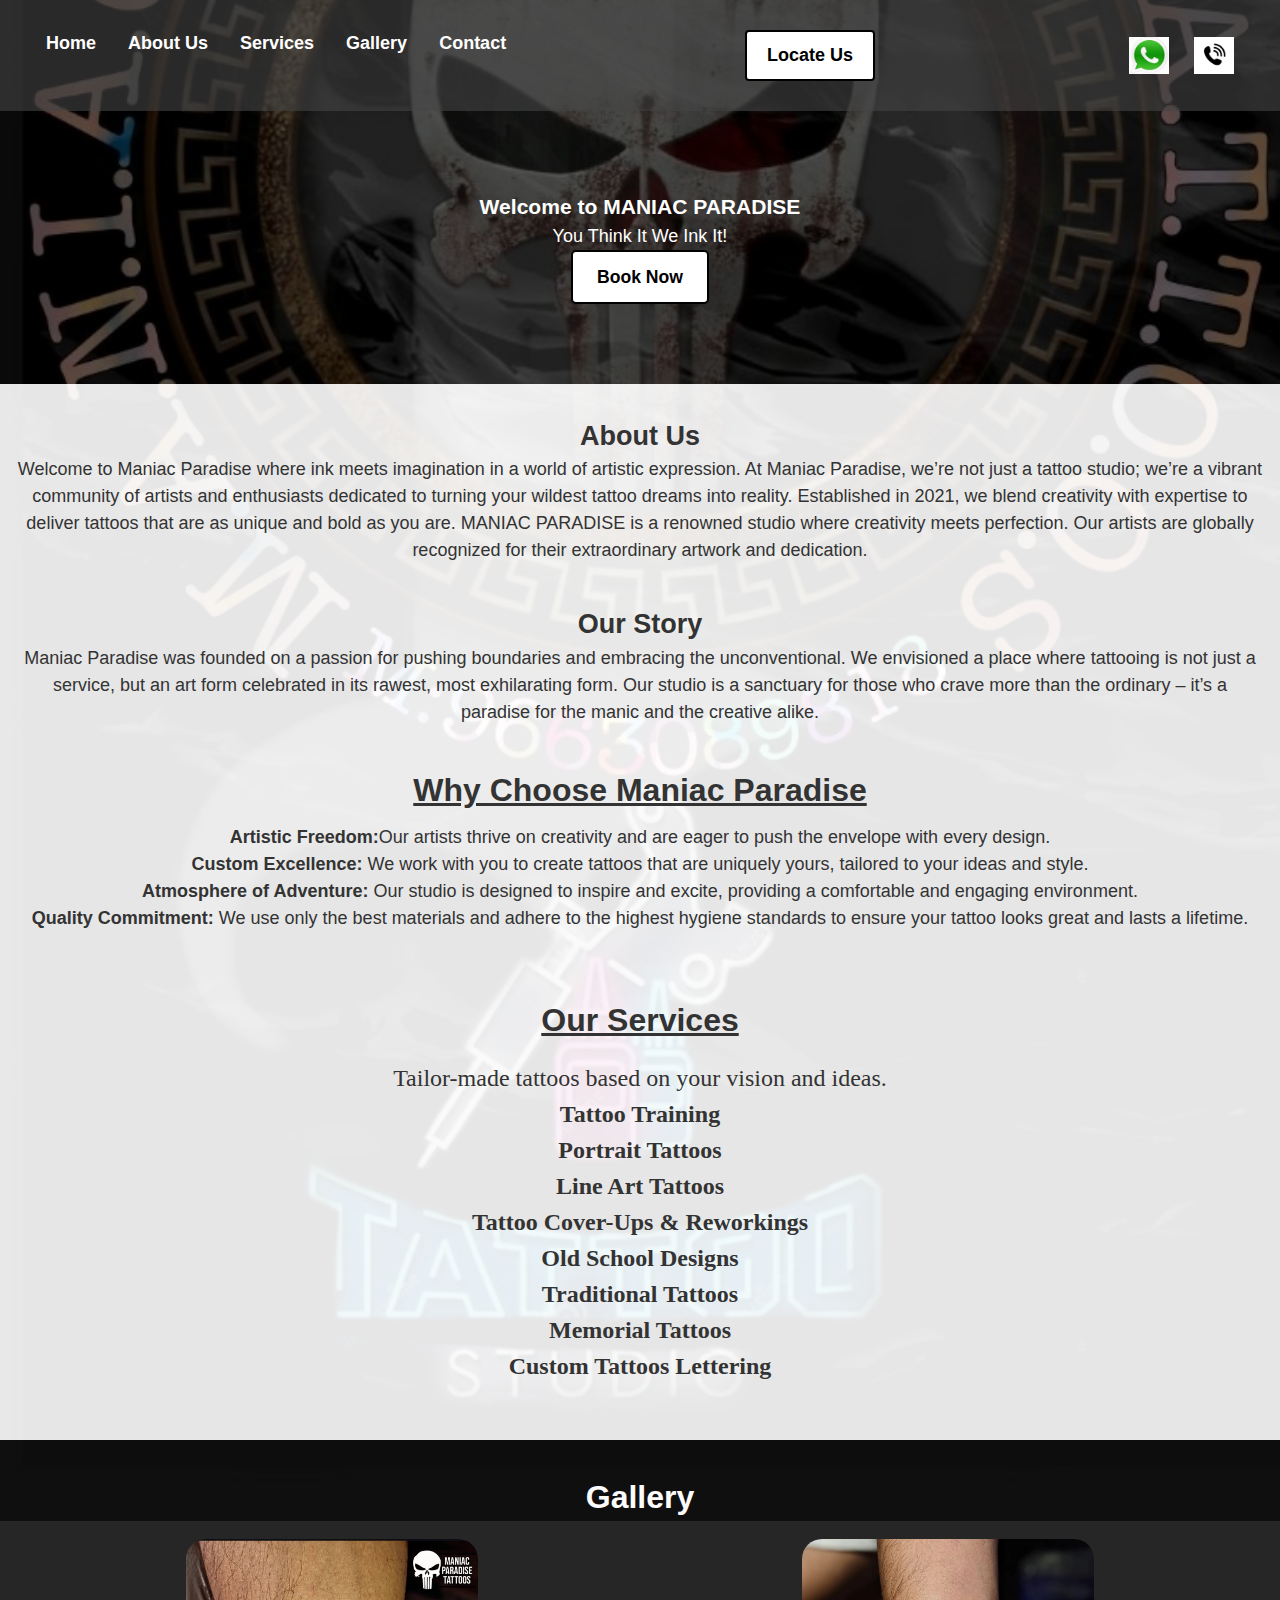
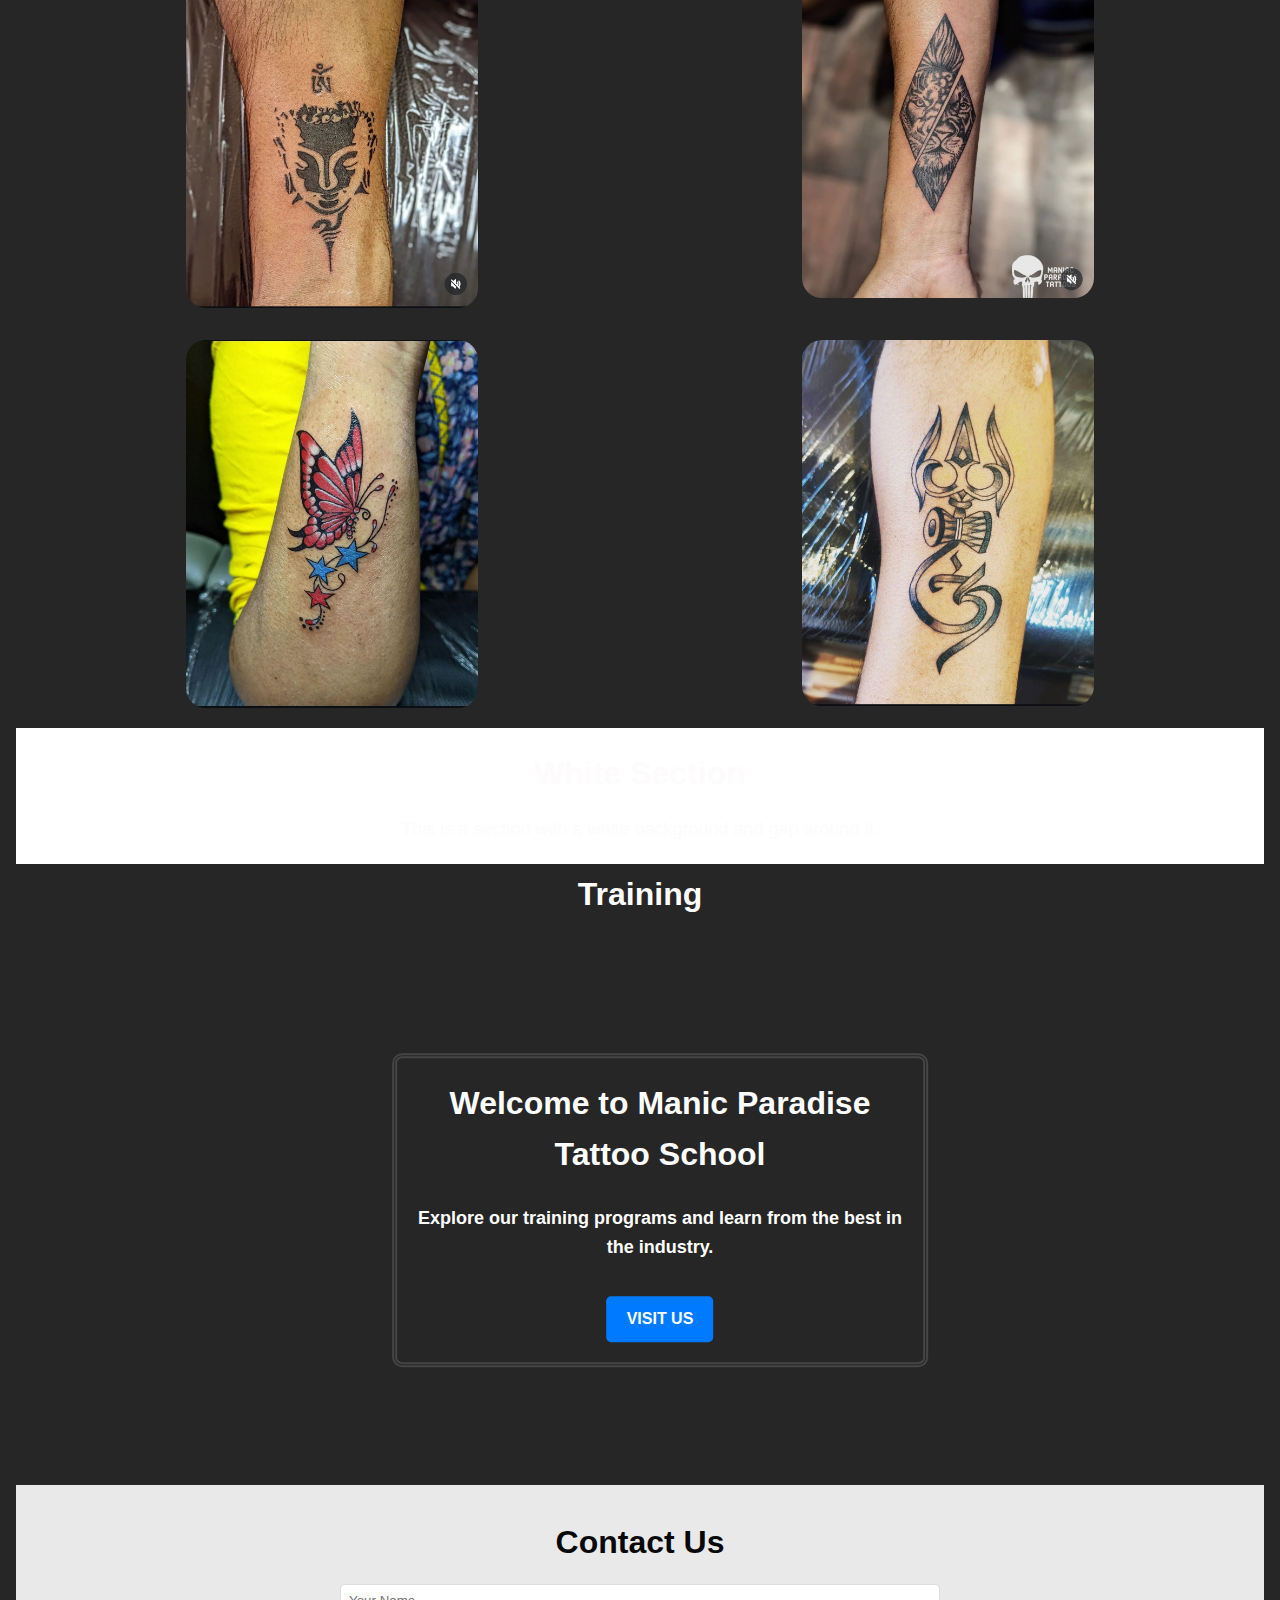
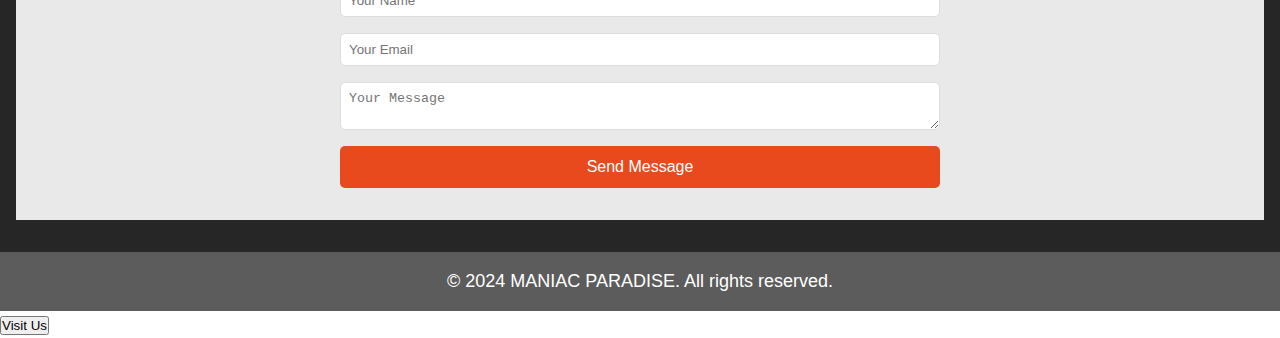
<file: index.html>
<!DOCTYPE html>
<html lang="en">
<head>
    <meta charset="UTF-8">
    <meta name="viewport" content="width=device-width, initial-scale=1.0">
    <title>MANIAC PARADISE</title>
    <link rel="stylesheet" href="index.css">
    <script>
        function visitUs() {
            window.open('training.html', '_blank');
        }
    </script>
</head>
<body>
    <!-- Header Section -->
    <header>
        <nav>
            <ul>
                <li><a href="#home">Home</a></li>
                <li><a href="#about">About Us</a></li>
                <li><a href="#services">Services</a></li>
                <li><a href="#gallery">Gallery</a></li>
                <li><a href="#contact">Contact</a></li>
                <li class="locate-us"><a href="https://www.google.com/maps/dir//Jayashree+clinic+building,+Venkateshwara+temple+road,+Vijayapura+Town,+Karnataka+562135/@13.3335258,77.7347497,13z/data=!4m8!4m7!1m0!1m5!1m1!1s0x3bb1fd571fedfe9f:0xe0602a83ec986342!2m2!1d77.8028354!2d13.297205?entry=ttu" target="_blank">Locate Us</a></li>
                <li class="social-buttons">
                    <a href="https://wa.me/6362702300" target="_blank" class="whatsapp-button" aria-label="WhatsApp">
                        <img src="[data-uri]" alt="WhatsApp">
                    </a>
                    <a href="tel:+9663089818" class="call-button" aria-label="Call">
                        <img src="[data-uri]" alt="Call">
                    </a>
                </li>
                    </ul>
        </nav>
    </header>

    <!-- Hero Section -->
    <section id="hero">
        <div class="hero-text">
            <h3>Welcome to MANIAC PARADISE</h3>
            <p>You Think It We Ink It!</p>
            <a href="#contact" class="cta-button">Book Now</a>
        </div>
    </section>

    <!-- About Section -->
    <section id="about">
        <h2>About Us</h2>
        <p> Welcome to Maniac Paradise  where ink meets imagination in a world of artistic expression. At Maniac Paradise, we’re not just a tattoo studio; we’re a vibrant community of artists and enthusiasts dedicated to turning your wildest tattoo dreams into reality. Established in 2021, we blend creativity with expertise to deliver tattoos that are as unique and bold as you are. MANIAC PARADISE is a renowned studio where creativity meets perfection. Our artists are globally recognized for their extraordinary artwork and dedication.</p>
        <div style="margin-bottom: 40px;"></div> 

        <h2>Our Story</h2>
        <p>Maniac Paradise was founded on a passion for pushing boundaries and embracing the unconventional. We envisioned a place where tattooing is not just a service, but an art form celebrated in its rawest, most exhilarating form. Our studio is a sanctuary for those who crave more than the ordinary – it’s a paradise for the manic and the creative alike. </p>
        <div style="margin-bottom: 40px;"></div> 

        <h1><u>Why Choose Maniac Paradise</u></h1>
        <div style="margin-bottom: 10px;"></div> 
    <p><b>Artistic Freedom:</b>Our artists thrive on creativity and are eager to push the envelope with every design. </p>
    <p><b>Custom Excellence:</b> We work with you to create tattoos that are uniquely yours, tailored to your ideas and style.</p>
    <p><b>Atmosphere of Adventure:</b> Our studio is designed to inspire and excite, providing a comfortable and engaging environment.</p>
    <p><b>Quality Commitment:</b> We use only the best materials and adhere to the highest hygiene standards to ensure your tattoo looks great and lasts a lifetime.</p>
</section>

    <!-- Services Section -->
    <section id="services">
        <h2><u>Our Services</u></h2>
        <div class="service-item">
            
            <p>Tailor-made tattoos based on your vision and ideas.</p>
            <p><b>Tattoo Training</b></p>
            <p><b>Portrait Tattoos</b></p>
            <p><b>Line Art Tattoos</b></p>
            <p><b>Tattoo Cover-Ups & Reworkings</b></p>
            <p><b>Old School Designs</b></p>
            <p><b>Traditional Tattoos</b></p>
            <p><b>Memorial Tattoos</b></p>
            <p><b>Custom Tattoos Lettering</b></p>
        </div>
    </section>

    <!-- Gallery Section -->
    <section id="gallery">
        <h2>Gallery</h2>
        <div class="gallery-images">
            <!-- Add your images here -->
            <img src="src/buddha.jpg" alt="Tattoo 1">
            <img src="src/lion.jpg" alt="Tattoo 2">
            <img src="src/butterfly.jpg" alt="Tattoo 3">
            <img src="src/damaruka.jpg" alt="Tattoo 4">
        </div>

        <section id="white-section">
            <h2>White Section</h2>
            <p>This is a section with a white background and gap around it.</p>
        </section> 

        
        <section id="training">
            <h2>Training</h2>
            <div class="training-box">
              <div class="content-box">
                <h1>Welcome to Manic Paradise Tattoo School</h1>
                <h4>Explore our training programs and learn from the best in the industry.</h4>
                <a href="visit-us.html" class="visit-button" target="_blank">Visit Us</a>

              </div>
              <!-- <img src="C:\Users\mubee\OneDrive\Desktop\React Projects\nag code\maniac-v2\src\Screenshot_20240821-192111.png" alt="Tattoo 1" class="top-right"> -->
              <!-- <img src="C:\Users\mubee\OneDrive\Desktop\React Projects\nag code\maniac-v2\src\Screenshot_20240821-192139.png" alt="Tattoo 2" class="bottom-left"> -->
            </div>
          </section>
          
          
          
          


          

     <!-- Contact Section -->
     <section id="contact">
        <h2>Contact Us</h2>
        <form id="contact-form" class="contact-form" action="#">
            <input type="text" id="name" placeholder="Your Name" required>
            <input type="email" id="email" placeholder="Your Email" required>
            <textarea id="message" placeholder="Your Message" required></textarea>
            <button type="submit">Send Message</button>
        </form>
    </section>



    <script>
    document.getElementById('contact-form').addEventListener('submit', function(event) {
        event.preventDefault(); // Prevent the form from submitting the default way

        // Get form data
        var name = encodeURIComponent(document.getElementById('name').value);
        var email = encodeURIComponent(document.getElementById('email').value);
        var message = encodeURIComponent(document.getElementById('message').value);

        // Create the message body
        var messageBody = `Name: ${name}%0AEmail: ${email}%0AMessage: ${message}`;

        // WhatsApp URL with pre-filled message
        var whatsappURL = `https://wa.me/6362702300?text=${messageBody}`;

        // Redirect to WhatsApp
        window.location.href = whatsappURL;
    });
    </script>
    </section>

    <!-- Footer Section -->
    <footer>
        <p>&copy; 2024 MANIAC PARADISE. All rights reserved.</p>
    </footer>
    <button id="visit-button" onclick="visitUs()">Visit Us</button>
</body>
</html>
</file>
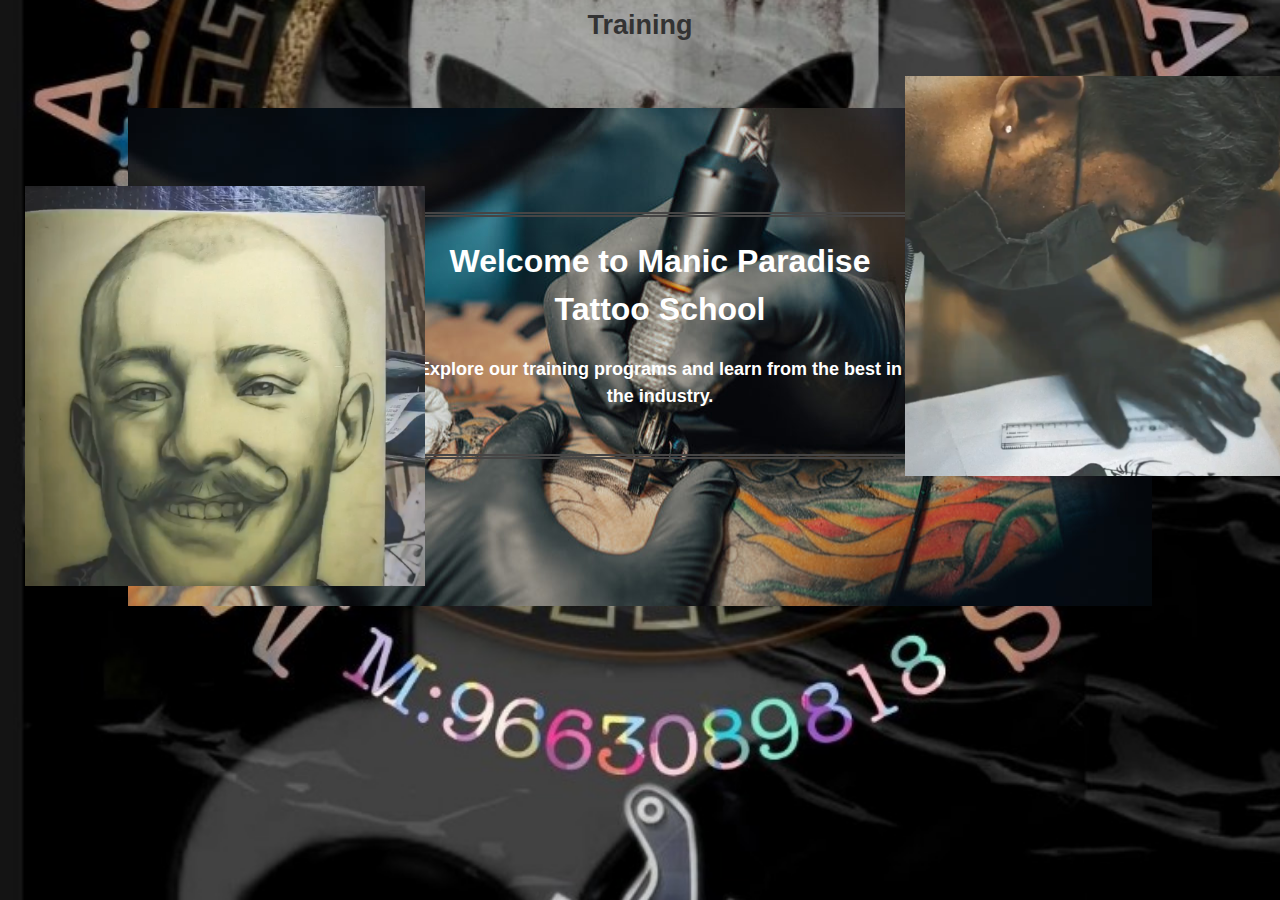
<file: training.html>
<!DOCTYPE html>
<html lang="en">
<head>
    <meta charset="UTF-8">
    <meta name="viewport" content="width=device-width, initial-scale=1.0">
    <title>MANIAC PARADISE - Training</title>
    <link rel="stylesheet" href="index.css">
</head>
<body>
    <section id="training">
        <h2>Training</h2>
        <div class="training-box">
            <div class="content-box">
                <h1>Welcome to Manic Paradise Tattoo School</h1>
                <h4>Explore our training programs and learn from the best in the industry.</h4>
            </div>
            <img src="/src/Screenshot_20240821-192111.png" alt="Tattoo 1" class="top-right">
            <img src="/src/Screenshot_20240821-192139.png" alt="Tattoo 2" class="bottom-left">
        </div>
    </section>
</body>
</html>
</file>
<file: index.css>
/* styles.css */

/* Reset some default browser styles */
body, h1, h2, h3, p, ul, li, a, form, input, textarea, button {
    margin: 0;
    padding: 0;
    box-sizing: border-box;
}

/* Basic styling */
body {
    font-family: Arial, sans-serif;
    line-height: 1.6;
    color: #333;
    background: url('src/maniac\ logo.jpg') no-repeat center center fixed;
    background-size: cover; /* Ensure the image covers the whole page */
}

/* Header and navigation */
header {
    background: rgba(51, 51, 51, 0.8); /* Semi-transparent background */
    color: #fff;
    padding: 1rem 0;
}

nav ul {
    list-style: none;
    display: flex;
    justify-content: center;
}

nav ul li {
    margin: 0 1rem;
}

nav ul li a {
    color: #fff;
    text-decoration: none;
    font-weight: bold;
}

nav ul li a:hover {
    text-decoration: underline;
}

.locate-us {
    margin-left: auto; /* Push "Locate Us" to the far right */
}

.locate-us a {
    display: inline-block;
    padding: 10px 20px; /* Adjust padding for the white box */
    background-color: white; /* White background for the box */
    color: black; /* Black text color */
    border: 2px solid black; /* Border around the white box */
    border-radius: 4px; /* Rounded corners for the box */
    text-decoration: none; /* Remove underline */
    font-weight: bold; /* Bold text */
}

.locate-us a:hover {
    background-color: black; /* Change background on hover */
    color: white; /* Change text color on hover */
}

/* Social Buttons Styles */
.social-buttons {
    display: flex;
    align-items: center;
    margin-left: 20px; /* Space between "Locate Us" and social buttons */
}

.social-buttons a {
    display: inline-block;
    margin-left: 15px; /* Space between buttons */
}

.social-buttons img {
    width: 40px; /* Increase size of icons */
    height: auto; /* Maintain aspect ratio */
    vertical-align: middle; /* Align icons vertically */
    transition: transform 0.3s; /* Smooth transition for hover effect */
}

.social-buttons img:hover {
    transform: scale(1.1); /* Slightly enlarge the icon on hover */
}

/* Hero section */
#hero {
    background: rgba(0, 0, 0, 0.5); /* Semi-transparent overlay for text readability */
    color: #fff;
    text-align: center;
    padding: 5rem 1rem;
}

.cta-button {
    display: inline-block;
    padding: 12px 24px;
    background-color: white;
    color: black;
    text-decoration: none;
    border: 2px solid black;
    border-radius: 5px;
    font-weight: bold;
    font-size: 1.1rem; /* Adjust size as needed */
    transition: background-color 0.3s, color 0.3s;
}

.cta-button:hover {
    background-color: black;
    color: white;
}

/* About section */
#about {
    padding: 2rem 1rem;
    text-align: center;
    background: rgba(255, 255, 255, 0.9); /* Slightly transparent background */
}

/* Services section */
#services {
    padding: 2rem 1rem;
    background: rgba(255, 255, 255, 0.9); /* Slightly transparent background */
    text-align: center;
}

#services h2 {
    font-size: 2rem;
    margin-bottom: 1rem;
}

.service-item {
    font-family: 'Times New Roman', Times, serif, sans-serif;
    font-size: 1.5rem;
    color: #333;
    margin-bottom: 1.5rem;
}

.service-item h3 {
    font-size: 2rem;
    margin-bottom: 0.5rem;
}



/* Gallery section */
#gallery {
    font-family: Arial, sans-serif;
    line-height: 1.6;
    color: #fdfbfb;
    
    padding: 2rem 1rem;
    background: rgba(14, 14, 14, 0.9); /* Slightly transparent background */
    text-align: center; /* Center the heading text */
}



#gallery h2 {
    font-size: 2rem;
    margin-bottom: 1rem;
}

.gallery-images {
    display: grid;
    grid-template-columns: repeat(2, 1fr); /* Creates two columns of equal width */
    gap: 2rem; /* Space between grid items */
    max-width: 1200px; /* Optional: Set a max width for better control */
    margin: 0 auto; /* Center the grid container */
}

/* General image styling and centering */
.gallery-images img {
    width: 50%; /* Reduce image size to 50% of its container width */
    height: auto; /* Maintain aspect ratio */
    border-radius: 20px; /* Rounded corners */
    display: block; /* Ensure images are block-level for proper centering */
    margin: 0 auto; /* Center images horizontally within their grid cell */
}

/* Place first and second images in the first row */
.gallery-images img:nth-child(1) {
    grid-column: 1; /* First column */
}

.gallery-images img:nth-child(2) {
    grid-column: 2; /* Second column */
}

/* Place third and fourth images in the second row */
.gallery-images img:nth-child(3) {
    grid-column: 1; /* First column */
    grid-row: 2; /* Second row */
}

.gallery-images img:nth-child(4) {
    grid-column: 2; /* Second column */
    grid-row: 2; /* Second row */
}


#white-section {
    background-color: white; /* White background for the section */
    padding: 20px; /* Add padding inside the section */
    margin-top: 20px; /* Add space between the gallery and this section */
}

#training {
    text-align: center; /* Centers the heading and content horizontally */
    padding: 5px; /* Adds some space around the section */
    position: relative;
}

#training h2 {
    margin-bottom: 20px; /* Space between the heading and the training box */
}

.training-box {
    position: relative ;
    background: url('src/Tattoo-artist-1024x684.jpg') no-repeat center fixed;
    display: flex; /* Allows the box to fit around its content */
    width: 100%; /* 5 times the initial 300px width */
    height: 500px; /* 5 times the initial 200px height */
    /* background-color: #cecaca; */
  
    border-radius: 10px; /* Optional: adds rounded corners */
    padding: 20px; /* Optional: adds space inside the box */
}

.white-box {
    position: absolute;
    top: 20px; /* 20px from the top of the training-box */
    left: 20px; /* 20px from the left of the training-box */
    width: 600px; /* Half the width of the training box */
    height: 300px; /* Half the height of the training box */
    background-color: rgb(66, 61, 61); /* White background for the box */
    border-radius: 10px; /* Optional: adds rounded corners */
    padding: 20px; /* Adds padding inside the white box */
    box-shadow: 0 4px 8px rgba(0, 0, 0, 0.2); /* Optional: adds a subtle shadow */
    text-align: center; /* Centers text and button */
    color: black; /* Sets text color to black */
}

.white-box h3 {
    margin-top: 0; /* Removes the top margin of the heading */
    font-size: 24px; /* Adjusted font size */
}

.white-box p {
    font-size: 16px; /* Adjusted font size */
}

/* Content Box Styles */
.content-box {
    position: absolute; 
    padding: 20px;
    border-radius: 10px;
    text-align: center;
    color: #ffffff;
    max-width: 38%; /* Reduced to fit better */
    top: 50%; /* Center vertically */
    left: 50%; /* Center horizontally */
    transform: translate(-50%, -50%); /* Adjust position to center */
    border: 5px double #464545; /* Black double border */
}

/* Heading Styles */
.content-box h3 {
    color: #ffffff; /* Black color for the heading */
    font-size: 28px; /* Font size for the heading */
    font-weight: bold; /* Bold text */
    margin-bottom: 15px; /* Space below the heading */
    text-shadow: 1px 1px 2px rgba(0, 0, 0, 0.2); /* Light shadow for better readability */
    line-height: 1.3; /* Line height for better spacing */
}

/* Paragraph Styles */
.content-box p {
    color: #ffffff; /* Dark gray color for the paragraph text */
    font-size: 18px; /* Font size for the paragraph */
    margin-bottom: 20px; /* Space below the paragraph */
    line-height: 1.6; /* Line height for better readability */
    font-style: italic; /* Italicize text for a stylish look */
}

/* visit us */
#visit-section {
    padding: 50px;
    background-color: #f4f4f4;
  }
  
  .visit-info h3 {
    margin-top: 20px;
    color: #333;
  }
  
  .visit-info p {
    margin: 5px 0;
  }
  

  html {
    scroll-behavior: smooth;
  }
  

.visit-button {
    display: inline-block;
    background: #007bff; /* Blue background */
    color: #fff; /* White text color */
    padding: 10px 20px;
    text-decoration: none;
    border-radius: 5px;
    font-size: 16px;
    margin-top: 10px; /* Spacing above the button */
    font-weight: bold; /* Bold text */
    text-transform: uppercase; /* Uppercase text */
    transition: background-color 0.3s ease; /* Smooth transition for hover effect */
}

.visit-button:hover {
    background: #0056b3; /* Darker blue for hover effect */
}

.training-box img {
    position: absolute;
    width: 400px; /* Size of the images */
    height: 400px; /* Size of the images */
    object-fit: cover; /* Ensures images maintain their aspect ratio */
    
}

.top-right {
    top: 10px; /* 20px from the top of the training-box */
    right: 10px; /* 20px from the right of the training-box */
    position: relative;

}

.bottom-left {
    bottom: 20px; /* 20px from the bottom of the training-box */
    left: 20px; /* 20px from the left of the training-box */
    position: fixed;
}



/* Contact section */
#contact {
    padding: 2rem 1rem;
    background: rgba(255, 255, 255, 0.9); /* Slightly transparent background */
    color: #090909;
}

#contact h2 {
    font-size: 2rem;
    text-align: center;
    margin-bottom: 1rem;
}

form {
    max-width: 600px;
    margin: 0 auto;
    display: flex;
    flex-direction: column;
    gap: 1rem;
}

form label {
    font-weight: bold;
}

form input, form textarea {
    width: 100%;
    padding: 0.5rem;
    border: 1px solid #ddd;
    border-radius: 5px;
}

form button {
    padding: 0.75rem;
    background: #e8491d;
    color: #fff;
    border: none;
    border-radius: 5px;
    font-size: 1rem;
    cursor: pointer;
}

form button:hover {
    background: #d73a1f;
}

/* Footer section */
footer {
    background: rgba(51, 51, 51, 0.8); /* Semi-transparent background */
    color: #fff;
    text-align: center;
    padding: 1rem 0;
}

/* Base styles (for mobile first approach) */
body {
    font-size: 16px;
    line-height: 1.5;
}

header {
    padding: 10px;
    color: #fff;
}

/* Tablet and up */
@media (min-width: 768px) {
    body {
        font-size: 18px;
    }

    header {
        padding: 20px;
    }

    nav ul {
        display: flex;
        justify-content: space-around;
    }

    .locate-us, .social-buttons {
        display: block;
    }
}

/* Desktop and up */
@media (min-width: 1024px) {
    body {
        font-size: 20px;
    }

    header {
        padding: 30px;
    }

    nav ul {
        justify-content: flex-start;
    }

    .locate-us {
        margin-left: auto;
    }

    .social-buttons {
        margin-left: auto;
        display: flex;
        gap: 10px;
    }
}

img {
    max-width: 100%;
    height: auto;
}

body {
    font-size: 1rem; /* Base font size */
}

h1 {
    font-size: 2rem; /* Scales with body font size */
}

@media (min-width: 768px) {
    body {
        font-size: 1.125rem;
    }
}

.container {
    width: 100%;
    max-width: 1200px; /* Optional: Limits maximum width */
    margin: 0 auto; /* Centers container */
    padding: 0 15px;
}
</file>
